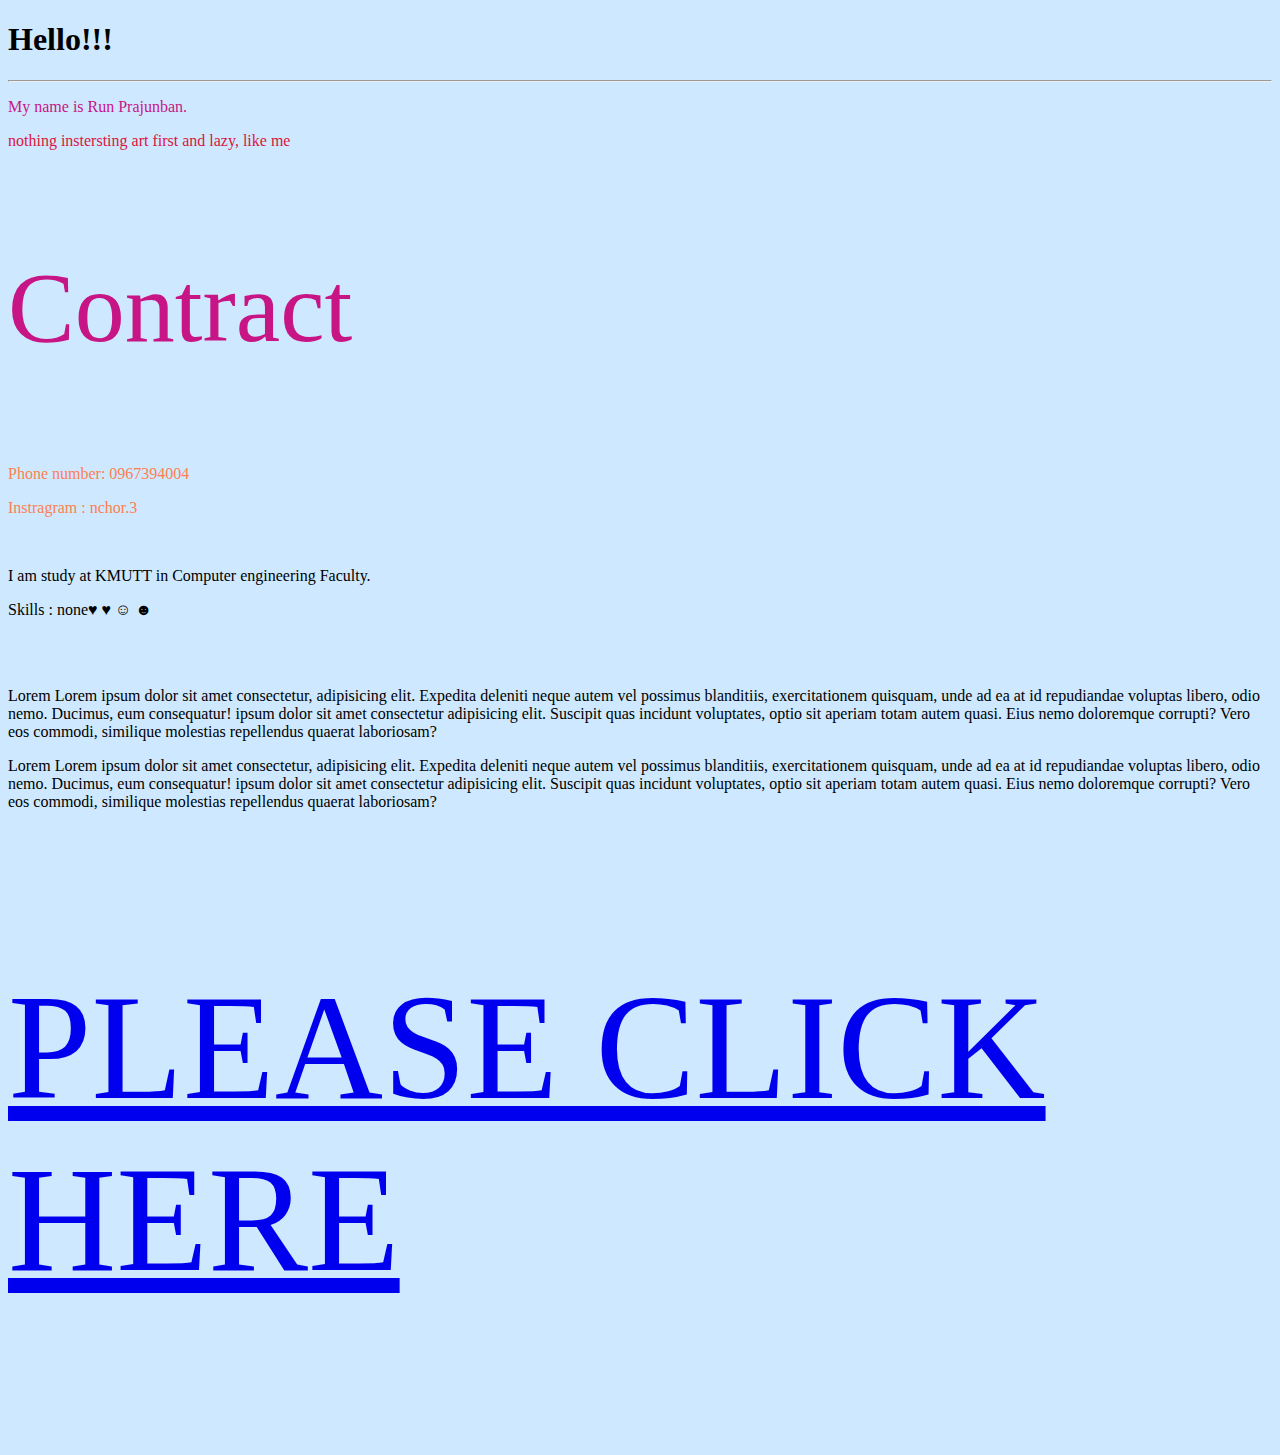
<file: My Website/index.html>
<!DOCTYPE html>

<html>
<head>
    <title> My website </title>
    <link rel="stylesheet" href="style.css">
</head>

<body>
    <h1>Hello!!!</h1>
    <hr>
    <p id="P1">My name is Run Prajunban.</p>
    <p id="P2">nothing instersting art first and lazy, like me</p>
    <p id="P3">Contract</p> 
    <p id="P4">Phone number: 0967394004</p>
    <p id="P4">Instragram : nchor.3</p>
    <br>
    <p id="P6">I am study at KMUTT in Computer engineering Faculty.</p>
    <p id="P7">Skills : none♥ ♥ ☺ ☻</p>
    <br><br>
    <p>
       Lorem Lorem ipsum dolor sit amet consectetur, adipisicing elit. Expedita deleniti neque autem vel possimus blanditiis, exercitationem quisquam, unde ad ea at id repudiandae voluptas libero, odio nemo. Ducimus, eum consequatur! ipsum dolor sit amet consectetur adipisicing elit. Suscipit quas incidunt voluptates, optio sit aperiam totam autem quasi. Eius nemo doloremque corrupti? Vero eos commodi, similique molestias repellendus quaerat laboriosam?
    </p>
    <p>
        Lorem Lorem ipsum dolor sit amet consectetur, adipisicing elit. Expedita deleniti neque autem vel possimus blanditiis, exercitationem quisquam, unde ad ea at id repudiandae voluptas libero, odio nemo. Ducimus, eum consequatur! ipsum dolor sit amet consectetur adipisicing elit. Suscipit quas incidunt voluptates, optio sit aperiam totam autem quasi. Eius nemo doloremque corrupti? Vero eos commodi, similique molestias repellendus quaerat laboriosam?
    </p>
<a href="portfalio.html" target=_self title="this take you to real Portfalio.">
    <p id="Hyperlink">PLEASE CLICK HERE</p>
</a>
 </body>

</html>
</file>
<file: My Website/style.css>
body{
    background-color:rgb(206, 233, 255);
}
#P1{
    color:mediumvioletred;
}
#P2{
    color:crimson;
}
#P3{
    color:mediumvioletred;
    font-size: 100px;
}
#P4{
    color:coral;
}
#P5{
    color:mediumvioletred;
}

#Hyperlink{
    font-size: 150px;
}
</file>
